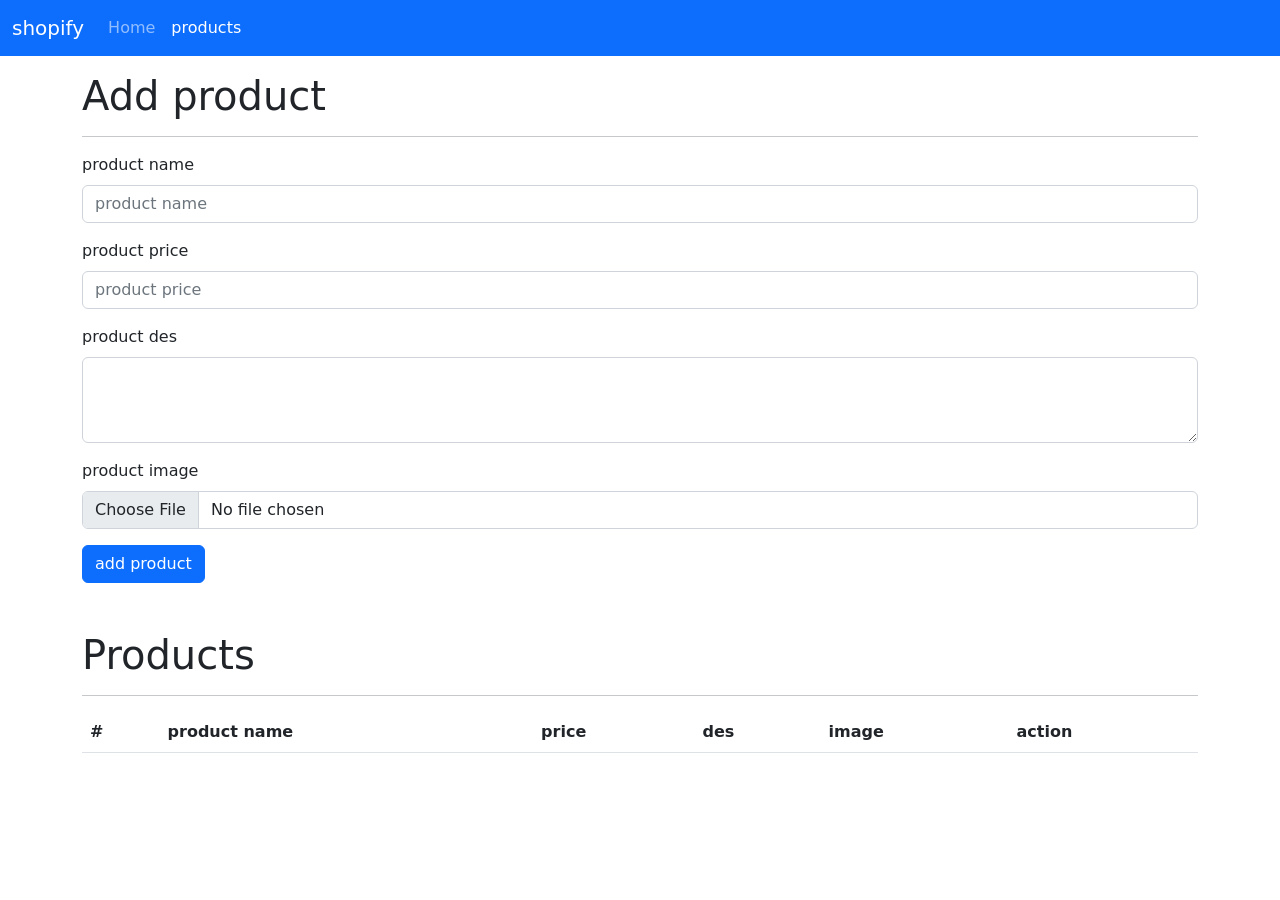
<file: shopify 2.2/products.html>
<!DOCTYPE html>
<html lang="en">
<head>
    <meta charset="UTF-8">
    <meta name="viewport" content="width=device-width, initial-scale=1.0">
    <title>shopify</title>
    <link rel="stylesheet" href="bootstrap/bootstrap.min.css">
    <link rel="stylesheet" href="assets/css/style.css">
</head>
<body>
    <nav class="navbar navbar-expand-lg  navbar-dark bg-primary">
        <div class="container-fluid">
          <a class="navbar-brand" href="index.html">shopify</a>
          <button class="navbar-toggler" type="button" data-bs-toggle="collapse" data-bs-target="#navbarSupportedContent" aria-controls="navbarSupportedContent" aria-expanded="false" aria-label="Toggle navigation">
            <span class="navbar-toggler-icon"></span>
          </button>
          <div class="collapse navbar-collapse" id="navbarSupportedContent">
            <ul class="navbar-nav me-auto mb-2 mb-lg-0">
              <li class="nav-item">
                <a class="nav-link" aria-current="page" href="index.html">Home</a>
              </li>
              <li class="nav-item">
                <a class="nav-link active" href="products.html">products</a>
              </li>
            </ul>
            <!-- <form class="d-flex" role="search">
              <input class="form-control me-2" type="search" placeholder="Search" aria-label="Search">
              <button class="btn btn-outline-success" type="submit">Search</button>
            </form> -->
          </div>
        </div>
      </nav>


      <div class="container mt-3">
        <div class="row">
            <div class="col-12">
                <h1>Add product</h1>
                <hr>
            </div>

            <div class="col-12">
                <form id="addform">
                    <div class="mb-3">
                        <label for="pname" class="form-label">product name</label>
                        <input type="text" class="form-control" id="pname" placeholder="product name">
                    </div>
                    <div class="mb-3">
                        <label for="price" class="form-label">product price</label>
                        <input type="number" class="form-control" id="price" placeholder="product price">
                    </div>
                    <div class="mb-3">
                        <label for="des" class="form-label">product des</label>
                        <textarea id="des" class="form-control" rows="3"></textarea>
                    </div>
                    <div class="mb-3">
                        <label for="img" class="form-label">product image</label>
                        <input type="file" class="form-control" id="img" placeholder="product image">
                    </div>
                    <button type="submit" class="btn btn-primary">add product</button>
                </form>
            </div>
<!--  -->
            <div class="col-12 mt-5">
              <h1>Products</h1>
              <hr>
          </div>
          
          <div class="col-12">
            <table class="table table-hover">
              <thead>
                <tr>
                  <th>#</th>
                  <th>product name</th>
                  <th>price</th>
                  <th>des</th>
                  <th>image</th>
                  <th>action</th>
                </tr>
              </thead>
              <tbody id="tbody">

              </tbody>
            </table>
          </div>

          <!-- <button type="button" class="btn btn-primary" data-bs-toggle="modal" data-bs-target="#exampleModal" data-bs-whatever="@mdo">Open modal for @mdo</button>
          <button type="button" class="btn btn-primary" data-bs-toggle="modal" data-bs-target="#exampleModal" data-bs-whatever="@fat">Open modal for @fat</button>
          <button type="button" class="btn btn-primary" data-bs-toggle="modal" data-bs-target="#exampleModal" data-bs-whatever="@getbootstrap">Open modal for @getbootstrap</button> -->
          
          <div class="modal fade" id="exampleModal" tabindex="-1" aria-labelledby="exampleModalLabel" aria-hidden="true">
            <div class="modal-dialog">
              <div class="modal-content">
                <div class="modal-header">
                  <h1 class="modal-title fs-5" id="exampleModalLabel">Update Product</h1>
                  <button type="button" class="btn-close" data-bs-dismiss="modal" aria-label="Close"></button>
                </div>
                <div class="modal-body">
                  <input type="number" name="id" id="updateId" hidden>
                 
                  <form id="updateform">
                    <div class="mb-3">
                      <label for="" class="col-form-label">Product name :</label>
                      <input type="text" class="form-control" id="update_name">
                    </div>
                    <div class="mb-3">
                      <label for="message-text" class="col-form-label">Desc.:</label>
                      <textarea class="form-control" id="update_Dec"></textarea>
                    </div>
                    <div class="mb-3">
                      <label for="message-text" class="col-form-label">Price:</label>
                      <input type="text" class="form-control" id="update_Price">
                    </div>
                    
                    <div class="mb-3">
                      <label for="" class="form-label">product image :</label>
                      <input type="file" class="form-control" id="updateimgg" placeholder="Update product image">
                  </div>
                  <div class="modal-footer">
                    <button type="button" class="btn btn-secondary" data-bs-dismiss="modal">Close</button>
                    <button type="submit" class="btn btn-primary" >Update </button>
                  </div>
                  <!--  -->
                  </form>
                </div>
               
              </div>
            </div>
          </div>



        </div>
      </div>
    
    <script src="bootstrap/bootstrap.bundle.min.js"></script>
    <script src="assets/js/products.js"></script>
</body>
</html>
</file>
<file: shopify 2.2/assets/css/style.css>
.imgnew{
    aspect-ratio: 1;
    object-fit: contain;
}
.img-test{
    width: inherit;
    aspect-ratio: 1;
    object-fit: contain;
}

.product-img{
    aspect-ratio: 1;
    object-fit: contain;
    width: 75px; 
}

.pos{
    top: -0.5em;
    right: 0;
    width: 100%;
    aspect-ratio: 1;
    text-align: center;
    font-weight: bolder;
    color: white;
}
</file>
